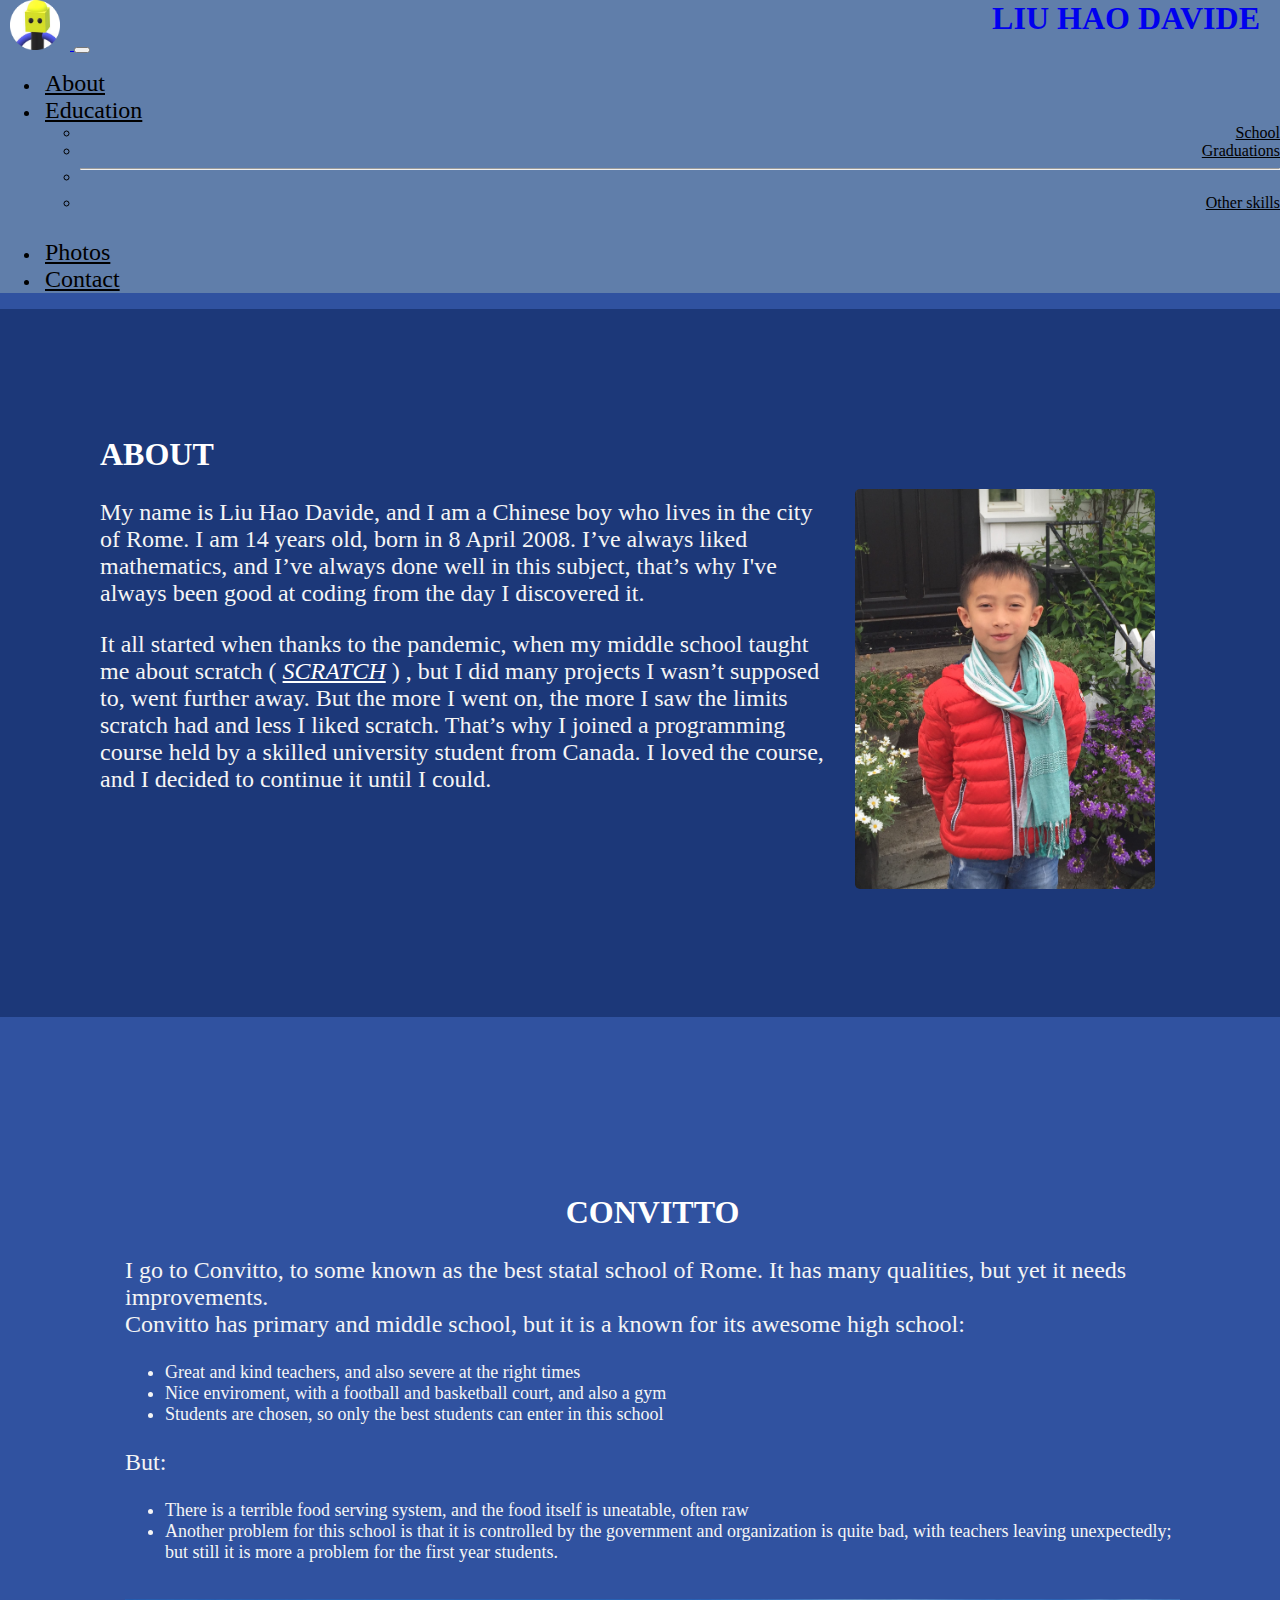
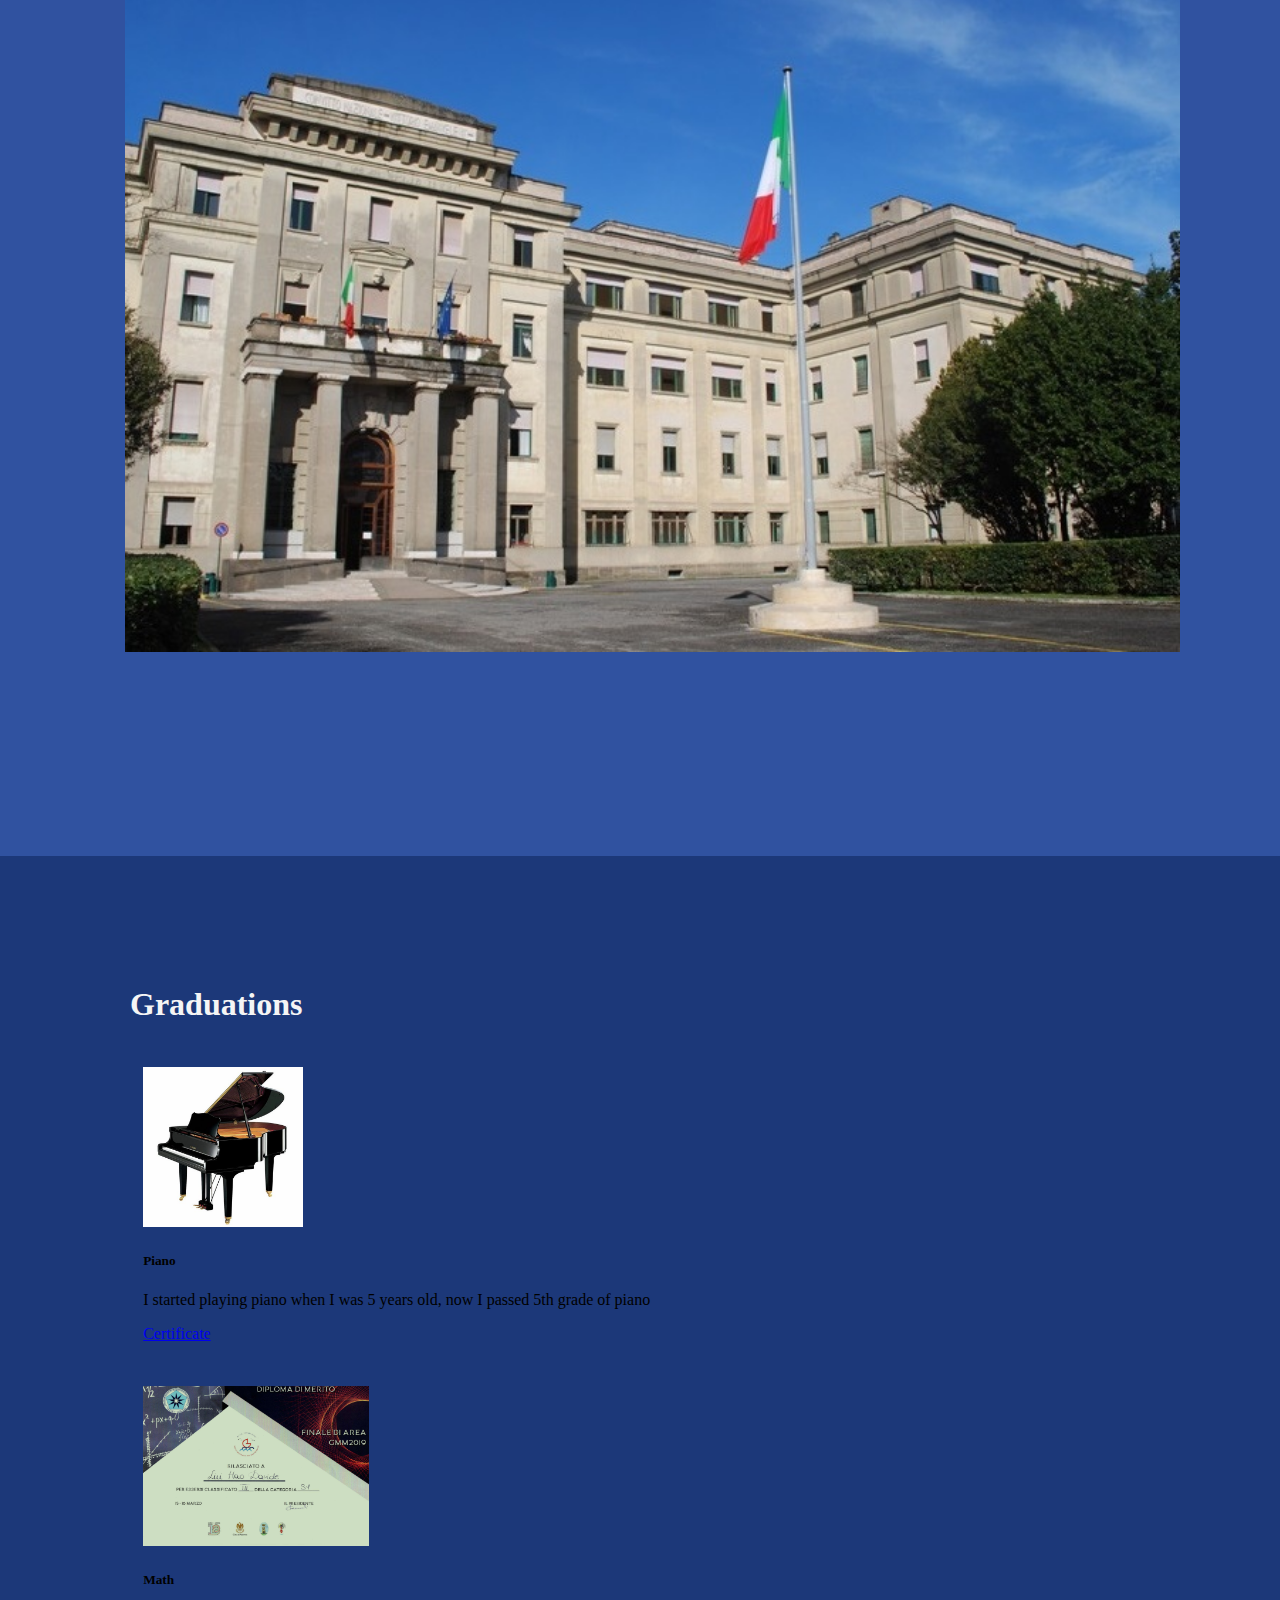
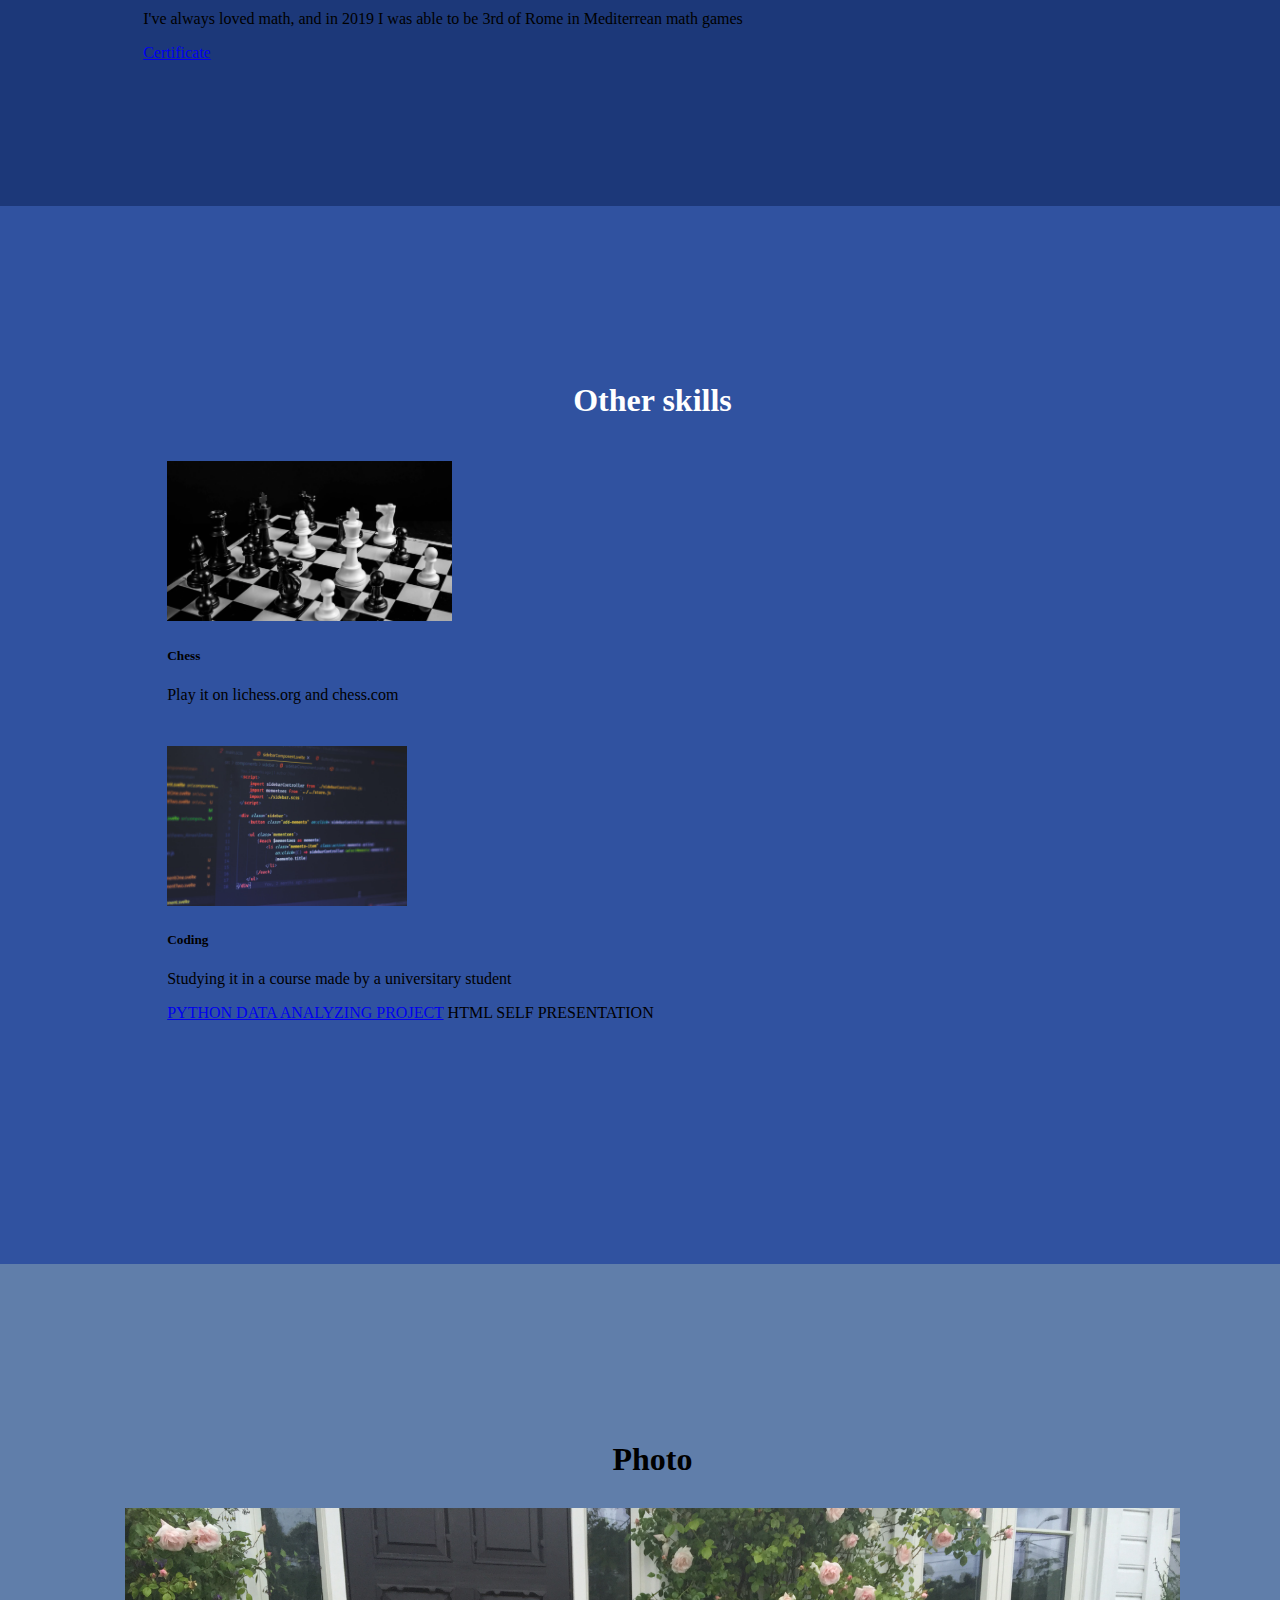
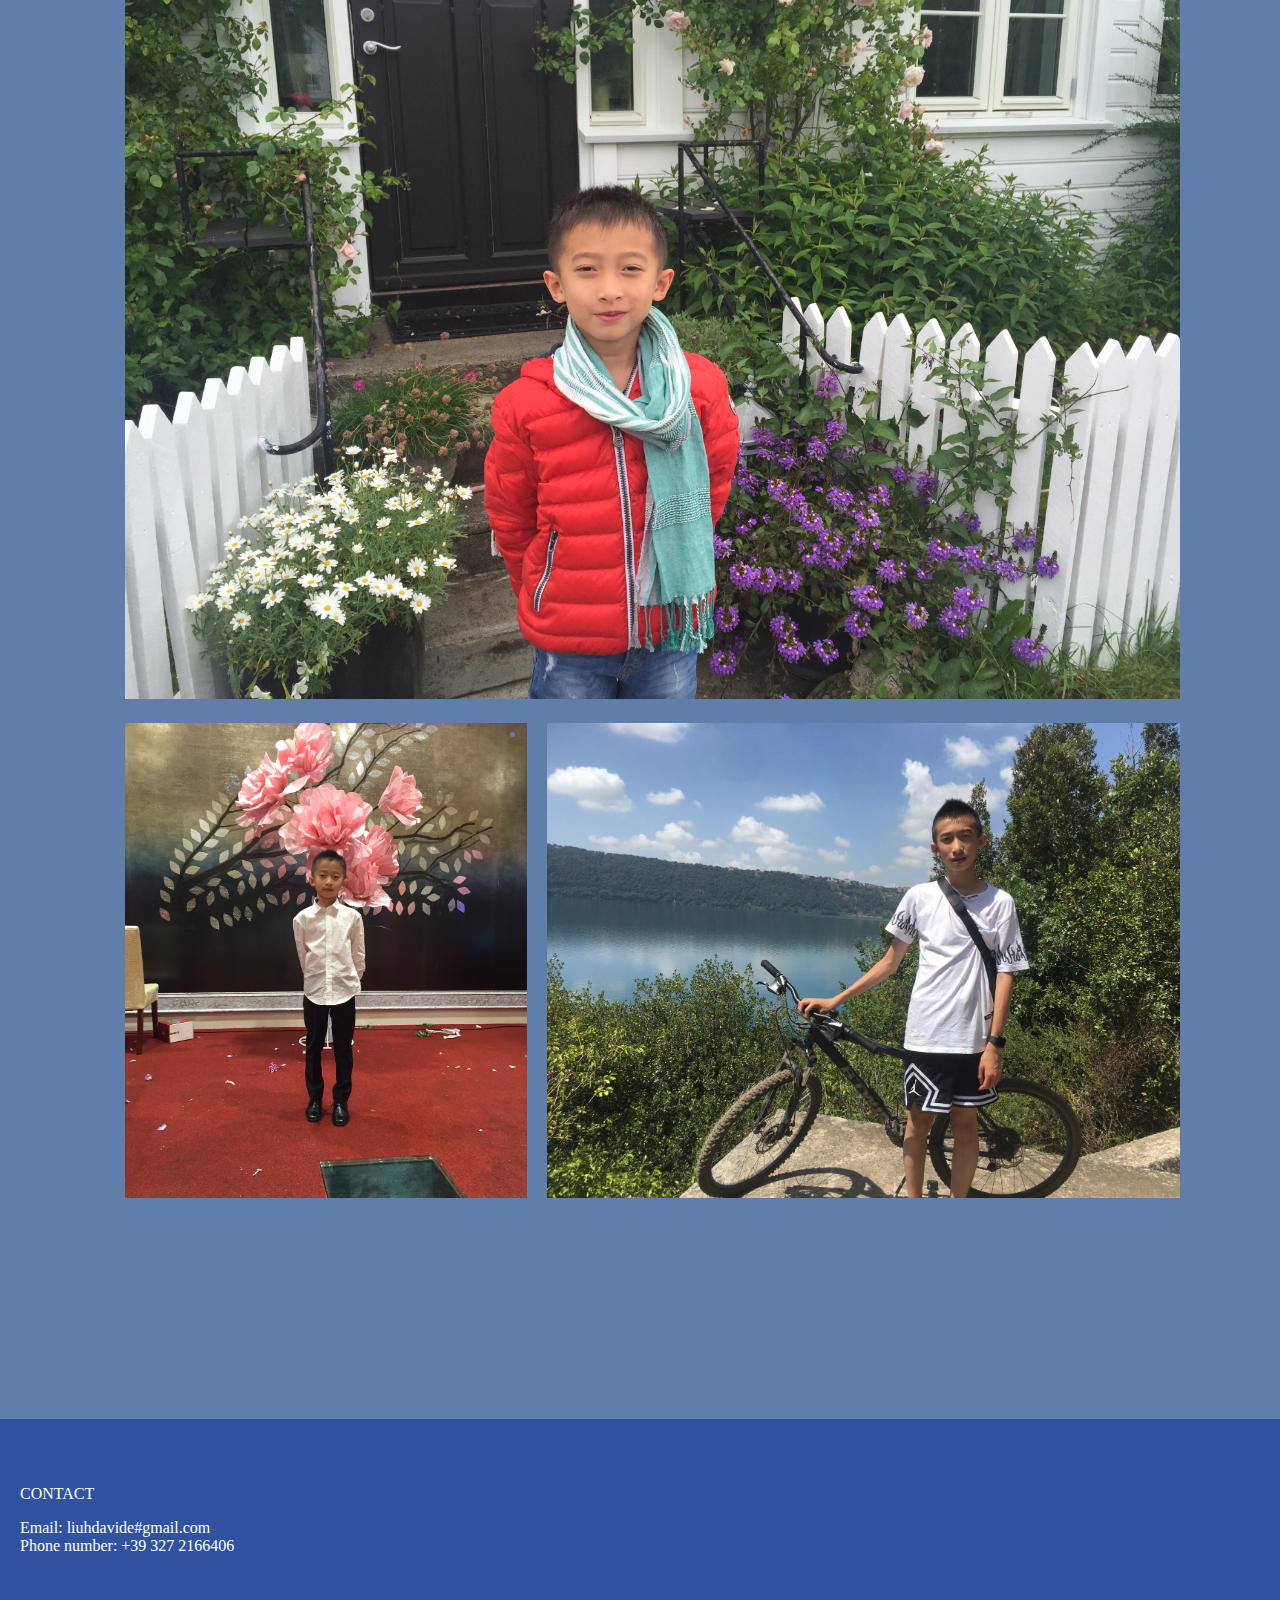
<file: index.html>
<!DOCTYPE html>
<html lang="en">
    <head>
        <meta charset="utf-8">
        <meta http-equiv="X-UA-Compatible" content="IE=Edge">
        <meta name="viewport" content="width=device-width, initial-scale=1">
        <script src="https://ajax.googleapis.com/ajax/libs/jquery/3.6.0/jquery.min.js"></script>

        <!-- CSS only -->
        <link href="https://cdn.jsdelivr.net/npm/bootstrap@5.2.0/dist/css/bootstrap.min.css" rel="stylesheet" integrity="sha384-gH2yIJqKdNHPEq0n4Mqa/HGKIhSkIHeL5AyhkYV8i59U5AR6csBvApHHNl/vI1Bx" crossorigin="anonymous">
        <link rel="stylesheet" href="CSS\style.css">
        <link rel="icon" href="img/profile-icon.png">

        <title>LIU HAO DAVIDE</title>
    </head>
    <body>
        <nav class="navbar sticky-top navbar-expand-lg bg-primary" style="background-color: #607EAA;">
            <div class="container-fluid">
                <a class="navbar-brand" href="#">
                    <img src="img\profile-icon.png" alt="profile icon" class="d-inline-block align-text-top nav-profile-img" style="margin-left: 10px; margin-right: 10px;">
                    <b class="nav-profile-text">LIU HAO DAVIDE</b>
                </a>
                <button class="navbar-toggler" type="button" data-bs-toggle="collapse" data-bs-target="#navbarSupportedContent" aria-controls="navbarSupportedContent" aria-expanded="false" aria-label="Toggle navigation">
                    <span class="navbar-toggler-icon"></span>
                </button>
                <div class="collapse navbar-collapse" id="navbarSupportedContent">
                    <ul class="navbar-nav me-auto mb-2 mb-lg-0">
                        <li class="nav-item">
                            <a class="nav-link active nav-text" aria-current="page" href="#about">About</a>
                        </li>
                        <li class="nav-item dropdown">
                            <a class="nav-link dropdown-toggle trans nav-text" href="#" role="button" data-bs-toggle="dropdown" aria-expanded="false">
                                Education
                            </a>
                            <ul class="dropdown-menu dropdown-menu-6 bg-primary" style="height: 115px; outline: none;">
                                <li><a class="dropdown-item trans nav-button bg-primary"  href="#school">School</a></li>
                                <li><a class="dropdown-item trans nav-button bg-primary" href="#graduation">Graduations</a></li>
                                <li><hr class="dropdown-divider"></li>
                                <li><a class="dropdown-item trans nav-button bg-primary" href="#os">Other skills</a></li>
                            </ul>
                        </li>
                    
                        <li class="nav-item">
                          <a class="nav-link nav-text" href="#photo">Photos</a>
                        </li>
                        <li class="nav-item">
                            <a class="nav-link nav-text" href="#contact">Contact</a>
                        </li>
                    </ul>
                </div>
            </div>
        </nav>

        <section class="about" id="about">
            <h2>ABOUT</h2>
            <div><a href="javascript:void(0)"><img alt="My photo" src="img\Myphoto.jpg" class="n1Img" id="my-photo"></a></div>
            <p>
            My name is Liu Hao Davide, and I am a Chinese boy who lives in the city of Rome. 
            I am 14 years old, born in 8 April 2008. 
            I’ve always liked mathematics, and I’ve always done well in this subject, 
            that’s why I've always been good at coding from the day I discovered it. 
            </p>
            <p>
            It all started when thanks to the pandemic, 
            when my middle school taught me about scratch ( <a href="https://scratch.mit.edu/" style="color: white;"><i>SCRATCH</i></a> ) , 
            but I did many projects I wasn’t supposed to, went further away.
            But the more I went on, the more I saw the limits scratch had and less I liked scratch. 
            That’s why I joined a programming course held by a skilled university student from Canada. 
            I loved the course, and I decided to continue it until I could.
            </p>
        </section>
        <section id="school">
            <h2>CONVITTO</h2>
            <p>
                I go to Convitto, to some known as the best statal school of Rome. 
                It has many qualities, but yet it needs improvements. <br> 
                Convitto has primary and middle school, but it is a known for 
                its awesome high school:
            </p>
            <ul>
                <li>Great and kind teachers, and also severe at the right times</li>
                <li>Nice enviroment, with a football and basketball court, and also a gym</li>
                <li>Students are chosen, so only the best students can enter in this school</li>
            </ul>
            <p>
                But:
            </p>
            <ul>
                <li>There is a terrible food serving system, and the food itself is uneatable, often raw</li>
                <li>Another problem for this school is that it is controlled by the government and 
                    organization is quite bad, with teachers leaving unexpectedly; but still it is 
                    more a problem for the first year students. 
                </li>
            </ul>
            <img src="img\convitto.jpg" alt="CONVITTO PHOTO"  data-bs-toggle="tooltip" data-bs-placement="top" data-bs-title="Convitto's photo">
        </section>
        <section id="graduation">
            <h2>Graduations</h2>
            <div class="row">
            <div class="col-11 col-md-5 card" style="margin: 4%;">
                <img src="img\piano.jpg" class="card-img-top" alt="Piano image" style="height: 10rem;">
                <div class="card-body">
                    <h5 class="card-title">Piano</h5>
                    <p class="card-text">I started playing piano when I was 5 years old, now I passed 5th grade of piano</p>
                    <a href="img\piano exam 5grade.jpg" class="btn btn-primary">Certificate</a>
                </div>
            </div>
            <div class="col-11 col-md-5 card" style="margin: 4%;">
                <img src="img\math certificate.png" class="card-img-top" alt="Piano image" style="height: 10rem;">
                <div class="card-body">
                    <h5 class="card-title">Math</h5>
                    <p class="card-text">I've always loved math, and in 2019 I was able to be 3rd of Rome in Mediterrean math games</p>
                    <a href="img\math certificate.png" class="btn btn-primary">Certificate</a>
                </div>
            </div>
            </div>
        </section>
        <section id="os">
            <h2>Other skills</h2>
            <div class="row">
            <div class="col-11 col-md-5 card" style="margin: 4%;">
                <img src="img\chess image.webp" class="card-img-top" alt="Chess board" style="height: 10rem;">
                <div class="card-body">
                    <h5 class="card-title">Chess</h5>
                    <p class="card-text">Play it on lichess.org and chess.com</p>
                </div>
            </div>
            <div class="col-11 col-md-5 card" style="margin: 4%;">
                <img src="img\coding image.jpg" class="card-img-top" alt="Visual code image" style="height: 10rem;">
                <div class="card-body">
                    <h5 class="card-title">Coding</h5>
                    <p class="card-text">Studying it in a course made by a universitary student</p>
                    <a href="PYTHON\PROJECT Chess DavideLiuHao.html" class="btn btn-primary">PYTHON DATA ANALYZING PROJECT</a>
                    <btn class="btn btn-primary" style="margin-top: 5px;">HTML SELF PRESENTATION</btn>
                </div>
            </div>
            </div>
        </section>
        <section class="photo" id="photo">
            <h2>Photo</h2>
            <img src="img\myphoto\home.jpg" alt="Me in vacation" class="ihome">
            <img src="img\myphoto\marry.jpg" alt="Me in a marriage dinner" id="imgee" class="imarriage">
            <img src="img\myphoto\bike.jpg" alt="Me with a bike" class="ibike" id="ibike">
            <p><br>This is a summary of my past</p>
        </section>
        <section id="contact">
            <p>CONTACT</p>
            <p>Email: liuhdavide#gmail.com <br>
               Phone number: +39 327 2166406
            </p>
            <p></p>
        </section>
        <script>
            setInterval(main, 10);
            function main() {
                var width = document.getElementById('ibike').width;
                var h = 1023 / 1364 * width;
                document.getElementById('imgee').style.height = h += "px";
            }
        </script>

        
        <!-- JavaScript Bundle with Popper -->
        <script src="https://cdn.jsdelivr.net/npm/bootstrap@5.2.0/dist/js/bootstrap.bundle.min.js" integrity="sha384-A3rJD856KowSb7dwlZdYEkO39Gagi7vIsF0jrRAoQmDKKtQBHUuLZ9AsSv4jD4Xa" crossorigin="anonymous"></script>
    </body>
</html>
</file>
